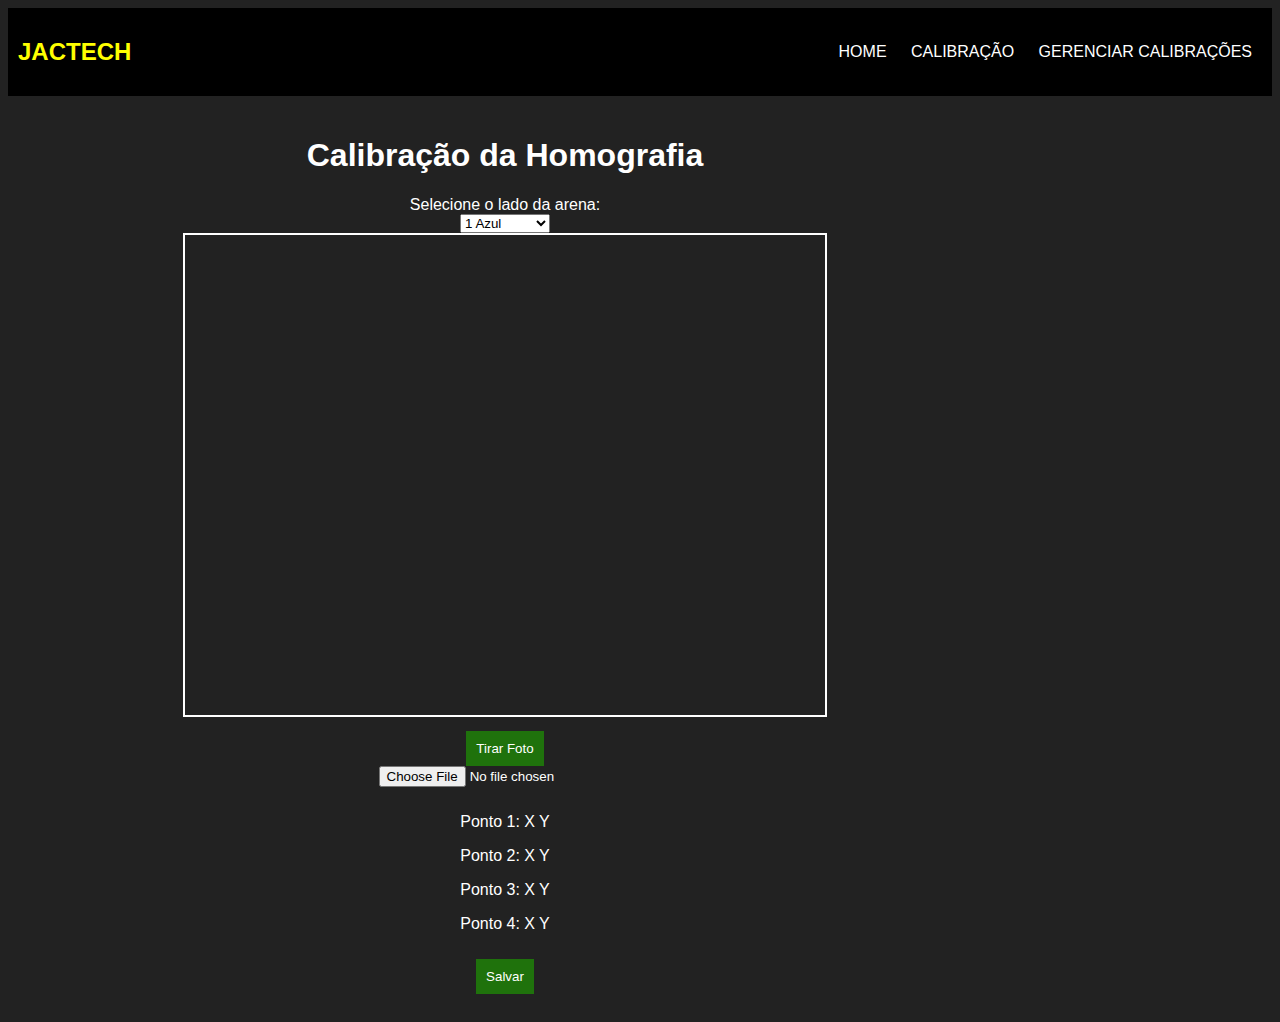
<file: coral-dect/templates/calibration.html>
<!DOCTYPE html>
<html lang="pt">
<head>
    <meta charset="UTF-8">
    <meta name="viewport" content="width=device-width, initial-scale=1.0">
    <title>Calibração - FRC</title>
    <style>
        body { font-family: Arial, sans-serif; background-color: #222; color: white; text-align: center; }
        .header { display: flex; justify-content: space-between; align-items: center; padding: 10px; background-color: black; }
        .header a { color: white; text-decoration: none; margin: 10px; }
        .container { width: 100%; margin: auto; padding: 20px; display: flex; justify-content: space-evenly; }
        .calibration-area { display: flex; flex-direction: column; align-items: center; }
        canvas, video, img { width: 640px; height: 480px; border: 2px solid white; cursor: crosshair; }
        .inputs { margin-top: 10px; }
        button { background-color: #1f720c; color: white; padding: 10px; margin-top: 10px; border: none; cursor: pointer; }
        .point-marker { position: absolute; width: 10px; height: 10px; background-color: red; border-radius: 50%; transform: translate(-50%, -50%); }
        #pointContainer { position: relative; display: inline-block; }
    </style>
</head>
<body>
    <div class="header">
        <h2 style="color: yellow;">JACTECH</h2>
        <div>
            <a href="/">HOME</a>
            <a href="/calibration">CALIBRAÇÃO</a>
            <a href="/manage_calibrations">GERENCIAR CALIBRAÇÕES</a>
        </div>
    </div>

    <div class="container">
        <div class="calibration-area">
            <h1>Calibração da Homografia</h1>
            <label for="calibration_side">Selecione o lado da arena:</label>
            <select id="calibration_side">
                <option value="1_azul">1 Azul</option>
                <option value="1_vermelho">1 Vermelho</option>
                <option value="3_azul">3 Azul</option>
                <option value="3_vermelho">3 Vermelho</option>
            </select>
            
            <div id="media-container">
                <div id="pointContainer">
                    <video id="video" autoplay></video>
                    <img id="capturedImage" style="display: none;">
                    <canvas id="canvas" style="display: none;"></canvas>
                </div>
            </div>

            <button id="captureBtn">Tirar Foto</button>
            <input type="file" id="upload" accept="image/*">

            <div class="inputs">
                <p>Ponto 1: X <span id="x1"></span> Y <span id="y1"></span></p>
                <p>Ponto 2: X <span id="x2"></span> Y <span id="y2"></span></p>
                <p>Ponto 3: X <span id="x3"></span> Y <span id="y3"></span></p>
                <p>Ponto 4: X <span id="x4"></span> Y <span id="y4"></span></p>
                <button onclick="savePoints()">Salvar</button>
            </div>
        </div>
        <div id="previewContainer">
        </div>
        <div id="pointDetailsContainer" style="margin-top: 20px; text-align: left;"></div>

        
    </div>

    <script>
        let video = document.getElementById("video");
        let captureBtn = document.getElementById("captureBtn");
        let uploadInput = document.getElementById("upload");
        let canvas = document.getElementById("canvas");
        let ctx = canvas.getContext("2d");
        let capturedImage = document.getElementById("capturedImage");
        let pointContainer = document.getElementById("pointContainer");
        let selectedPoints = [];

        function startCamera() {
            navigator.mediaDevices.getUserMedia({ video: true })
            .then(function (stream) {
                video.srcObject = stream;
            })
            .catch(function (error) {
                console.log("Erro ao acessar a câmera: ", error);
            });
        }

        function stopCamera() {
            if (video.srcObject) {
                video.srcObject.getTracks().forEach(track => track.stop());
                video.srcObject = null;
            }
        }

        captureBtn.addEventListener("click", function () {
            canvas.width = video.videoWidth;
            canvas.height = video.videoHeight;
            ctx.drawImage(video, 0, 0, canvas.width, canvas.height);
            capturedImage.src = canvas.toDataURL("image/png");
            capturedImage.style.display = "block";
            video.style.display = "none";
            stopCamera();
        });

        uploadInput.addEventListener("change", function (event) {
            let file = event.target.files[0];
            if (file) {
                let reader = new FileReader();
                reader.onload = function (e) {
                    capturedImage.src = e.target.result;
                    capturedImage.style.display = "block";
                    video.style.display = "none";
                    stopCamera();
                };
                reader.readAsDataURL(file);
            }
        });

        capturedImage.addEventListener("click", function (event) {
            if (selectedPoints.length < 4) {
                let rect = capturedImage.getBoundingClientRect();
                let x = event.clientX - rect.left;
                let y = event.clientY - rect.top;
                selectedPoints.push({ x, y });

                let marker = document.createElement("div");
                marker.className = "point-marker";
                marker.style.left = `${x}px`;
                marker.style.top = `${y}px`;
                pointContainer.appendChild(marker);

                document.getElementById("x" + selectedPoints.length).innerText = x;
                document.getElementById("y" + selectedPoints.length).innerText = y;
            }
        });
        
        function savePoints() {
            if (selectedPoints.length !== 4) {
                alert("Selecione exatamente 4 pontos.");
                return;
            }

            let previewDiv = document.getElementById("previewContainer");
            previewDiv.innerHTML = "<h3>Confirme os Pontos Selecionados</h3>";

            let verifyCanvas = document.createElement("canvas");
            let verifyCtx = verifyCanvas.getContext("2d");

            // Scale preview canvas to match the captured image
            verifyCanvas.width = capturedImage.width;
            verifyCanvas.height = capturedImage.height;
            verifyCtx.drawImage(capturedImage, 0, 0, verifyCanvas.width, verifyCanvas.height);

            // Get the preview image size
            let previewScaleX = 640 / verifyCanvas.width;  // Adjusted for preview display width
            let previewScaleY = 480 / verifyCanvas.height; // Adjusted for preview display height

            selectedPoints.forEach((point, index) => {
                let fieldPosition = calculateHomography(point);
                let realArenaPoint = getRealArenaPoint(index);

                // Scale points for correct display in the preview
                let scaledX = point.x * previewScaleX;
                let scaledY = point.y * previewScaleY;

                // Draw point on preview canvas
                verifyCtx.fillStyle = "red";
                verifyCtx.beginPath();
                verifyCtx.arc(scaledX, scaledY, 8, 0, 2 * Math.PI);
                verifyCtx.fill();

                // Label the points
                verifyCtx.fillStyle = "white";
                verifyCtx.font = "16px Arial";
                verifyCtx.fillText(index + 1, scaledX + 10, scaledY - 10);
            });

            // Convert the verification image to a preview
            let verifyImage = document.createElement("img");
            verifyImage.src = verifyCanvas.toDataURL("image/png");
            verifyImage.style.border = "2px solid green";
            verifyImage.style.marginTop = "10px";
            verifyImage.style.position = "relative";
            verifyImage.style.width = "640px";  // Ensure it matches the preview size
            verifyImage.style.height = "480px";

            previewDiv.appendChild(verifyImage);

            // Create a container for point details
            let pointDetailsContainer = document.getElementById("pointDetailsContainer");
            pointDetailsContainer.innerHTML = "";  // Clear previous details

            selectedPoints.forEach((point, index) => {
                let fieldPosition = calculateHomography(point);
                let realArenaPoint = getRealArenaPoint(index);

                // Create a list item for each point with all three coordinate sets
                let pointDetail = document.createElement("div");
                pointDetail.style.marginBottom = "10px";
                pointDetail.innerHTML = `
                    <strong>Ponto ${index + 1}</strong><br>
                    <b>POV:</b> (${point.x.toFixed(2)}, ${point.y.toFixed(2)})<br>
                    <b>Field:</b> (${fieldPosition.x.toFixed(2)}, ${fieldPosition.y.toFixed(2)})<br>
                    <b>Real:</b> (${realArenaPoint.x.toFixed(2)}, ${realArenaPoint.y.toFixed(2)})
                `;

                pointDetailsContainer.appendChild(pointDetail);
            });

            let savedImage = verifyCanvas.toDataURL("image/png");

            let calibrationData = {
                side: document.getElementById("calibration_side").value,
                points: selectedPoints,
                image: savedImage
            };

            fetch("/save_calibration", {
                method: "POST",
                headers: { "Content-Type": "application/json" },
                body: JSON.stringify(calibrationData)
            })
            .then(response => response.json())
            .then(data => alert("Calibração salva com sucesso!"))
            .catch(error => console.log("Erro ao salvar: ", error));
        }




        function calculateHomography(point) {
            let side = document.getElementById("calibration_side").value;

            // Example transformation (simulate a homography calculation)
            let homographyMatrix = getHomographyMatrix(side);
            let transformed = applyHomography(homographyMatrix, point);

            return transformed;
        }

        function applyHomography(matrix, point) {
            let x = point.x, y = point.y;
            let transformedX = matrix[0] * x + matrix[1] * y + matrix[2];
            let transformedY = matrix[3] * x + matrix[4] * y + matrix[5];

            return { x: transformedX, y: transformedY };
        }

        function getHomographyMatrix(side) {
            // Simulate homography matrices for each arena side
            const matrices = {
                "1_azul": [0.005, 0.002, -1.2, 0.003, 0.004, -0.8],
                "1_vermelho": [0.004, 0.001, -1.1, 0.002, 0.005, -0.7],
                "3_azul": [0.006, 0.003, -1.3, 0.004, 0.006, -0.9],
                "3_vermelho": [0.005, 0.002, -1.0, 0.003, 0.005, -0.85]
            };

            return matrices[side] || [1, 0, 0, 0, 1, 0]; // Default identity matrix if side not found
        }

        function getRealArenaPoint(index) {
            let side = document.getElementById("calibration_side").value;
            const arenaPoints = {
                "1_azul": [{x: 3.330, y:4.670}, {x: 4.490, y: 2.666}, {x: 5.400, y:0}, {x: 1.770, y:0}],
                "1_vermelho": [{x: 14.230, y:3.420}, {x: 13.000, y: 2.666}, {x: 13.400, y:0}, {x:15.800, y:0}],
                "3_azul": [{x: 3.330, y:3.360}, {x: 4.490, y: 5.370}, {x: 5.400, y:8.000}, {x: 1.770, y:8.000}],
                "3_vermelho": [{x:14.230, y:4.666}, {x: 13.000, y: 5.320}, {x: 13.400, y:8.000}, {x: 15.870, y:8.000}]
            };

            return arenaPoints[side][index] || {x: 0, y: 0};
        }


        window.addEventListener("beforeunload", function () {
            fetch("/stop_camera", { method: "POST" });
        });

        startCamera();
    </script>
</body>
</html>
</file>
